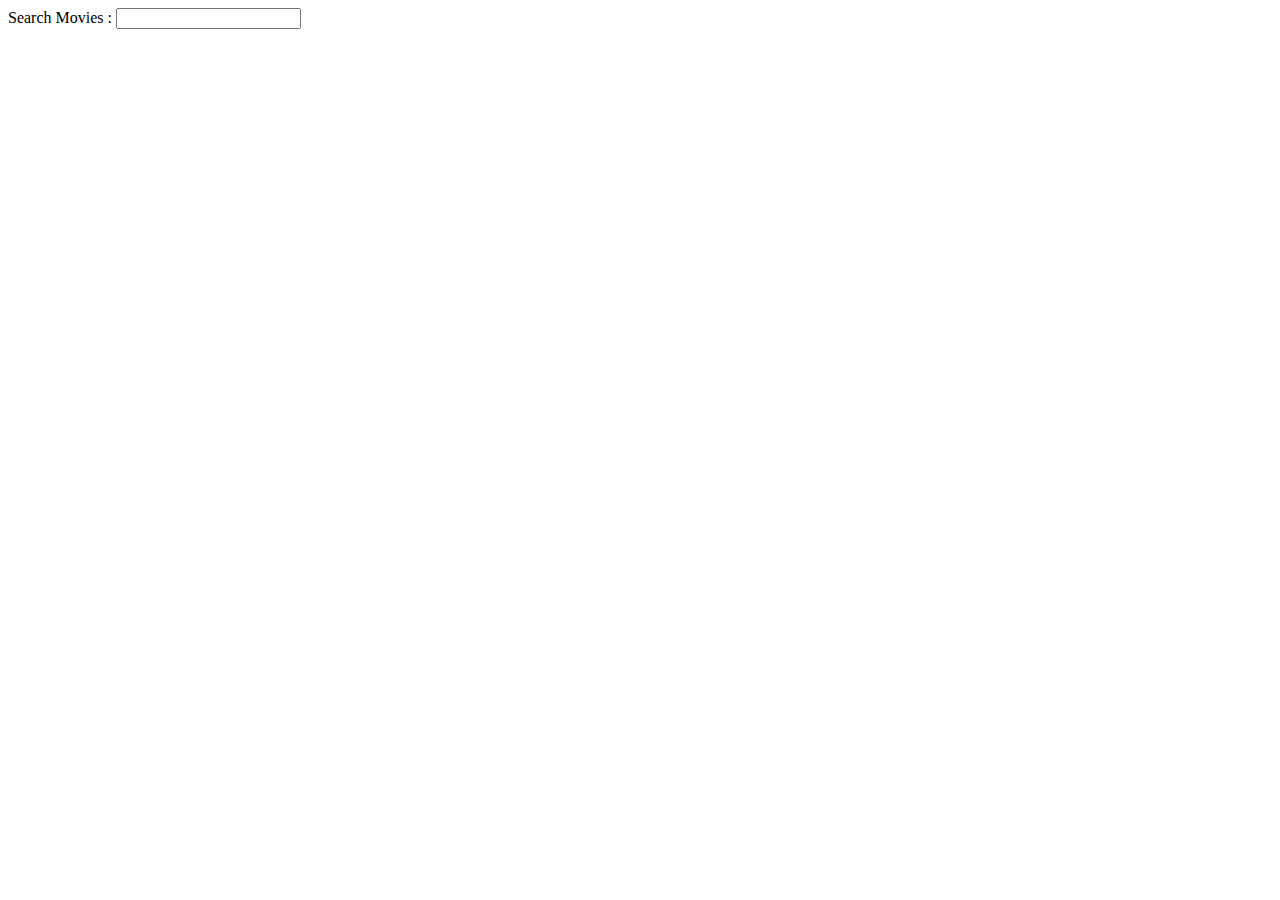
<file: search.html>
<!DOCTYPE html>
<html lang="en">
  <head>
    <meta charset="UTF-8" />
    <meta http-equiv="X-UA-Compatible" content="IE=edge" />
    <meta name="viewport" content="width=device-width, initial-scale=1.0" />
    <title>Search Movies</title>
  </head>
  <body>
    <div>
      Search Movies : <input type="text" id="movies" oninput="search()" />
    </div>
  </body>
</html>
<script>
  async function search() {
    try {
      let query = document.getElementById("movies").value;
      //   console.log(query);
      let res = await fetch(
        `https://www.omdbapi.com/?i=tt3896198&apikey=e06dca83&s=${query}`
      );
      let data = await res.json();
      // searchMovies(data.Search);
      console.log(data.Search);
    } catch (error) {
      console.log(error);
    }
  }
</script>
</file>
